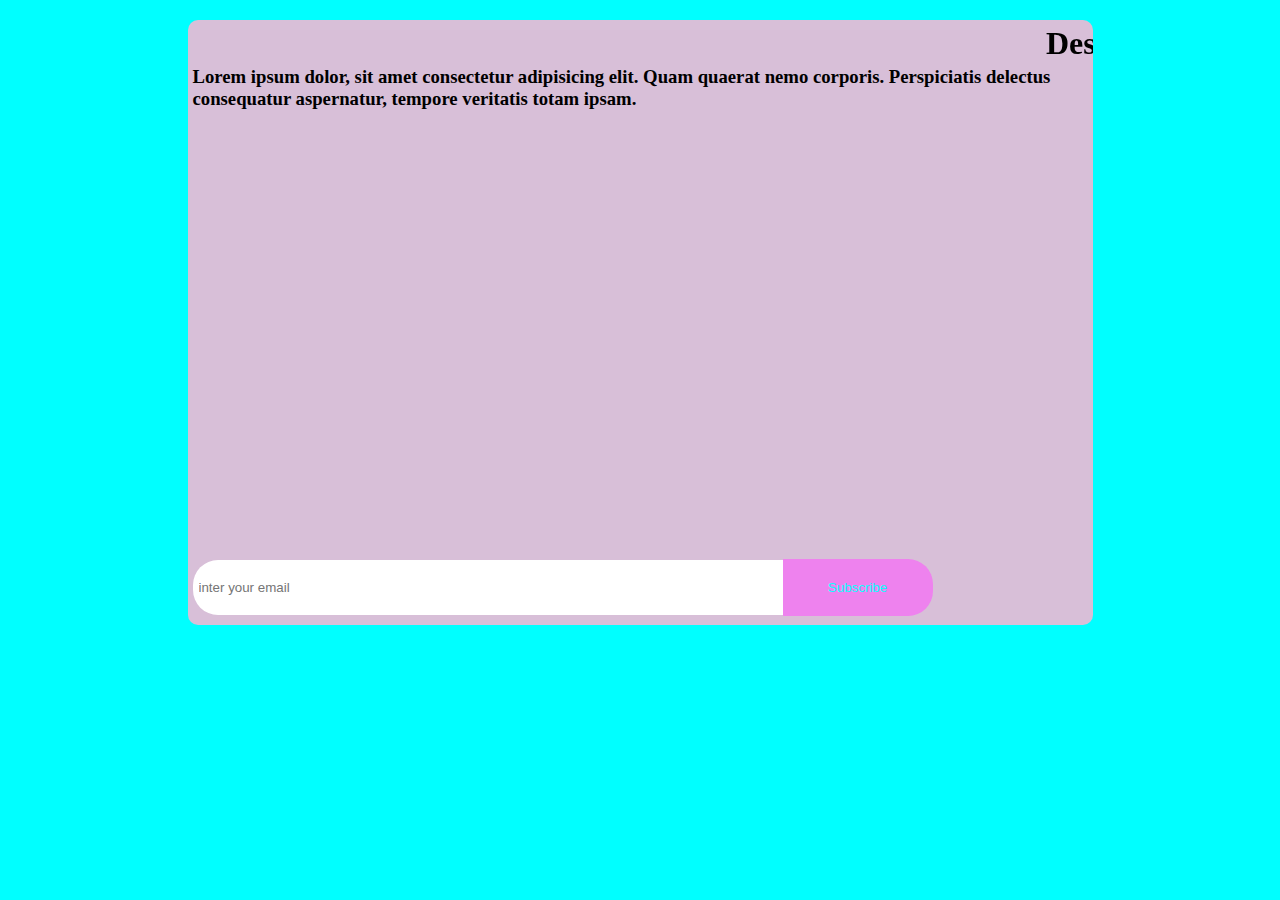
<file: Index.html>
<!DOCTYPE html>
<html lang="en">
<head>
    <meta charset="UTF-8">
    <meta http-equiv="X-UA-Compatible" content="IE=edge">
    <meta name="viewport" content="width=device-width, initial-scale=1.0">
    <title>Document</title>
    <link rel="stylesheet" href="Css/style.css"/>
</head>
<body>
    
      <div >
          <h1></h1>
        
        <div class="div1">
            <marquee><h1>Designing Html and Css.</h1></marquee>

            <h3>Lorem ipsum dolor, sit amet consectetur adipisicing elit. Quam quaerat nemo corporis. Perspiciatis delectus consequatur aspernatur, tempore veritatis totam ipsam.</h3>
            <form>
            <input class="input1" type="email" name="" placeholder="inter your email"/>
            <input class="input2" type="submit" name="" value="Subscribe"/>


            </form>



            


        </div>



      </div>
    
</body>
</html>
</file>
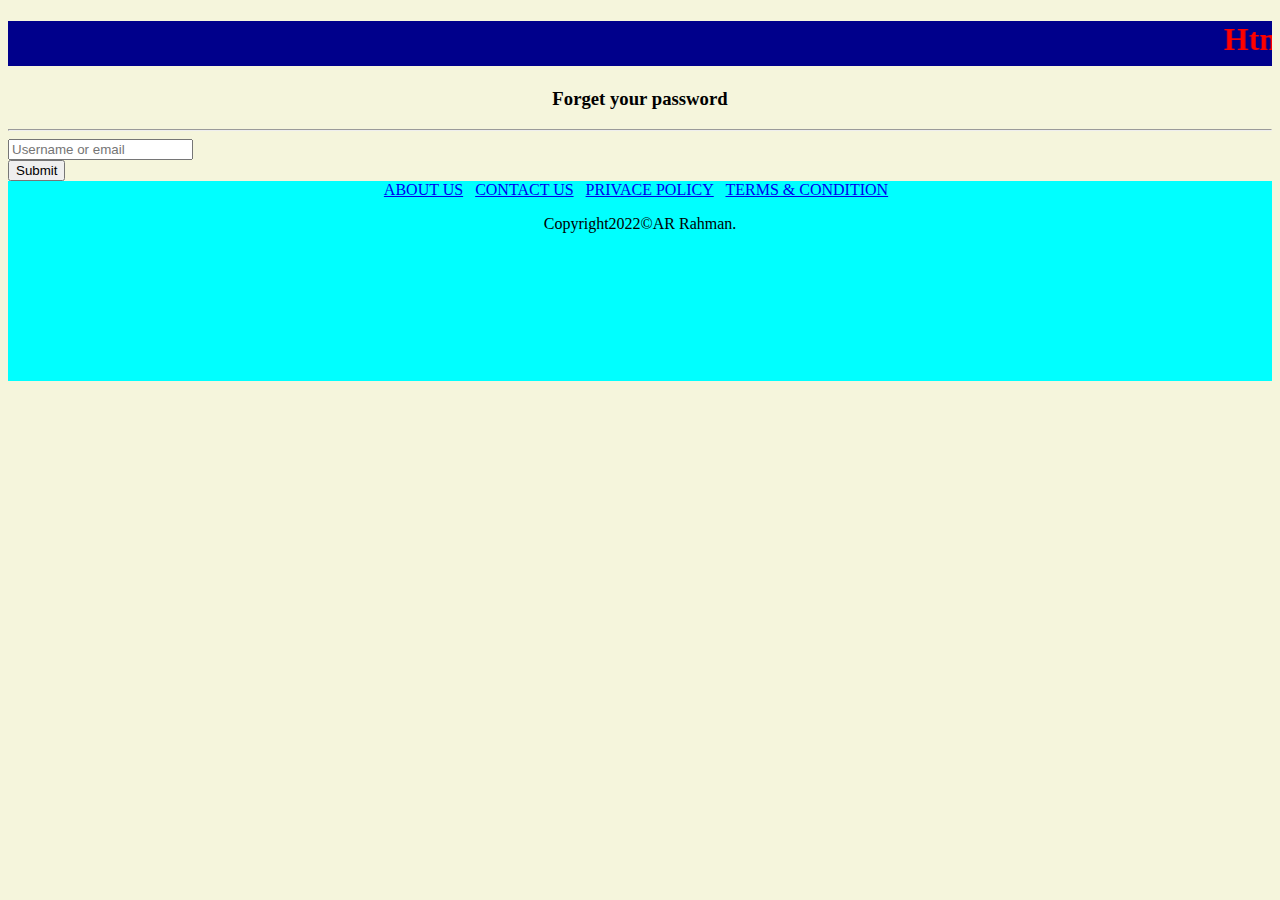
<file: Html/forget.html>
<!DOCTYPE html>
<html lang="en">
<head>
    <meta charset="UTF-8">
    <meta http-equiv="X-UA-Compatible" content="IE=edge">
    <meta name="viewport" content="width=device-width, initial-scale=1.0">
    <title> Forget  </title>
    <link rel="icon" type="Image/x-icon" href="../Image/favicon.ico">
</head>
<body  style="background-color: beige;">
      <h1 style="text-align: center; color: red; background-color: darkblue;"> <marquee>Html </marquee></h1>
      <h3 style="text-align: center;" >  Forget your password </h3><hr/>
      <input type="text" placeholder="Username or email"/><br/>
      <input type="submit"/>

      <footer style="text-align: center; background-color: aqua; height: 200px;">
          
          <a href="#" target="_blank">ABOUT US</a>&ensp;
          <a href="#" target="_blank"> CONTACT US</a>&ensp;
          <a href="#" target="_blank">PRIVACE POLICY</a>&ensp;
          <a href="#" target="_blank">TERMS & CONDITION</a>&ensp;

          <P>Copyright2022&copy;AR Rahman.</P>
        
      </footer>
      
    
</body>
</html>
</file>
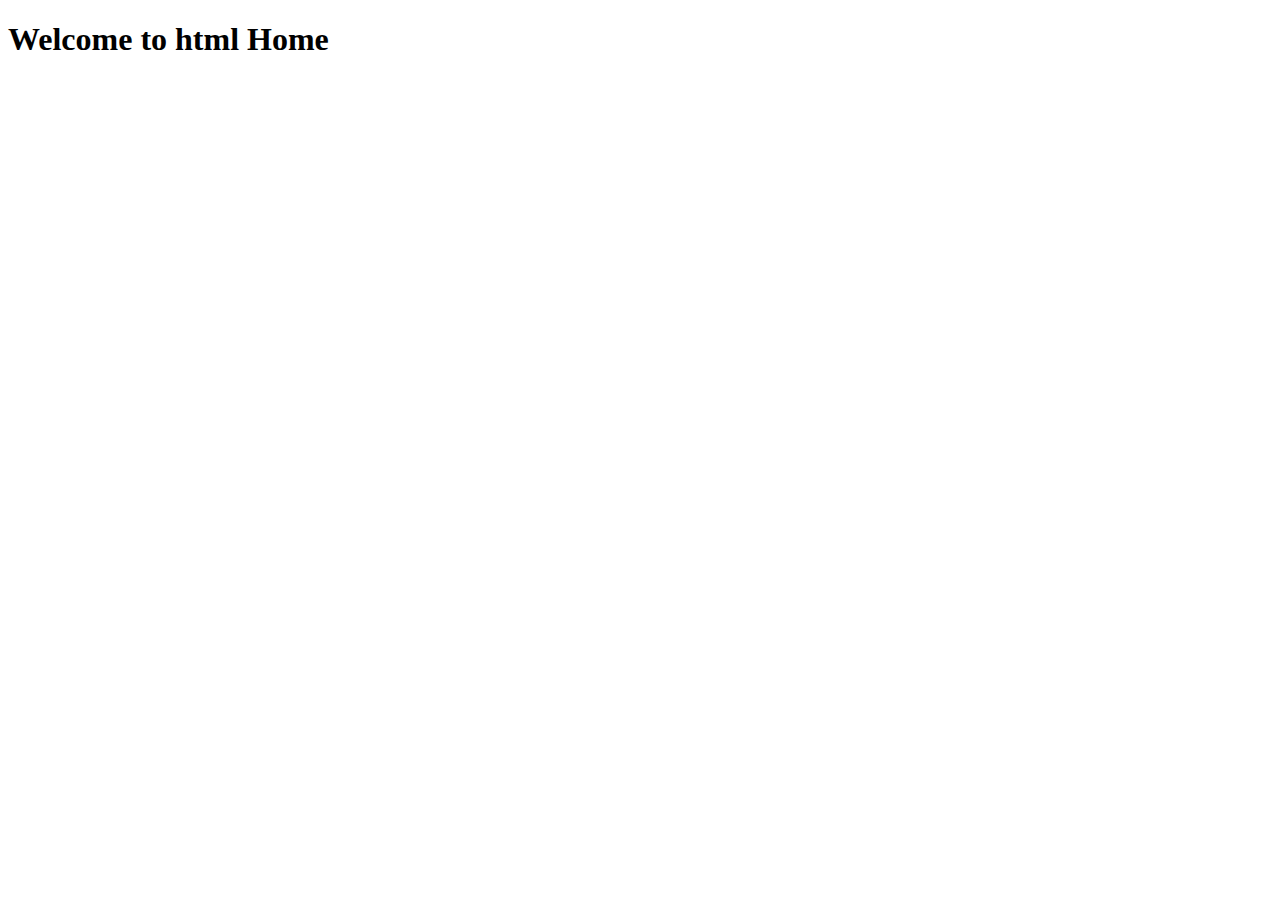
<file: Html/Html Home.html>
<!DOCTYPE html>
<html lang="en">
<head>
    <meta charset="UTF-8">
    <meta http-equiv="X-UA-Compatible" content="IE=edge">
    <meta name="viewport" content="width=device-width, initial-scale=1.0">
    <title>Document</title>
</head>
<body>
      <h1>Welcome to html Home</h1>
</body>
</html>
</file>
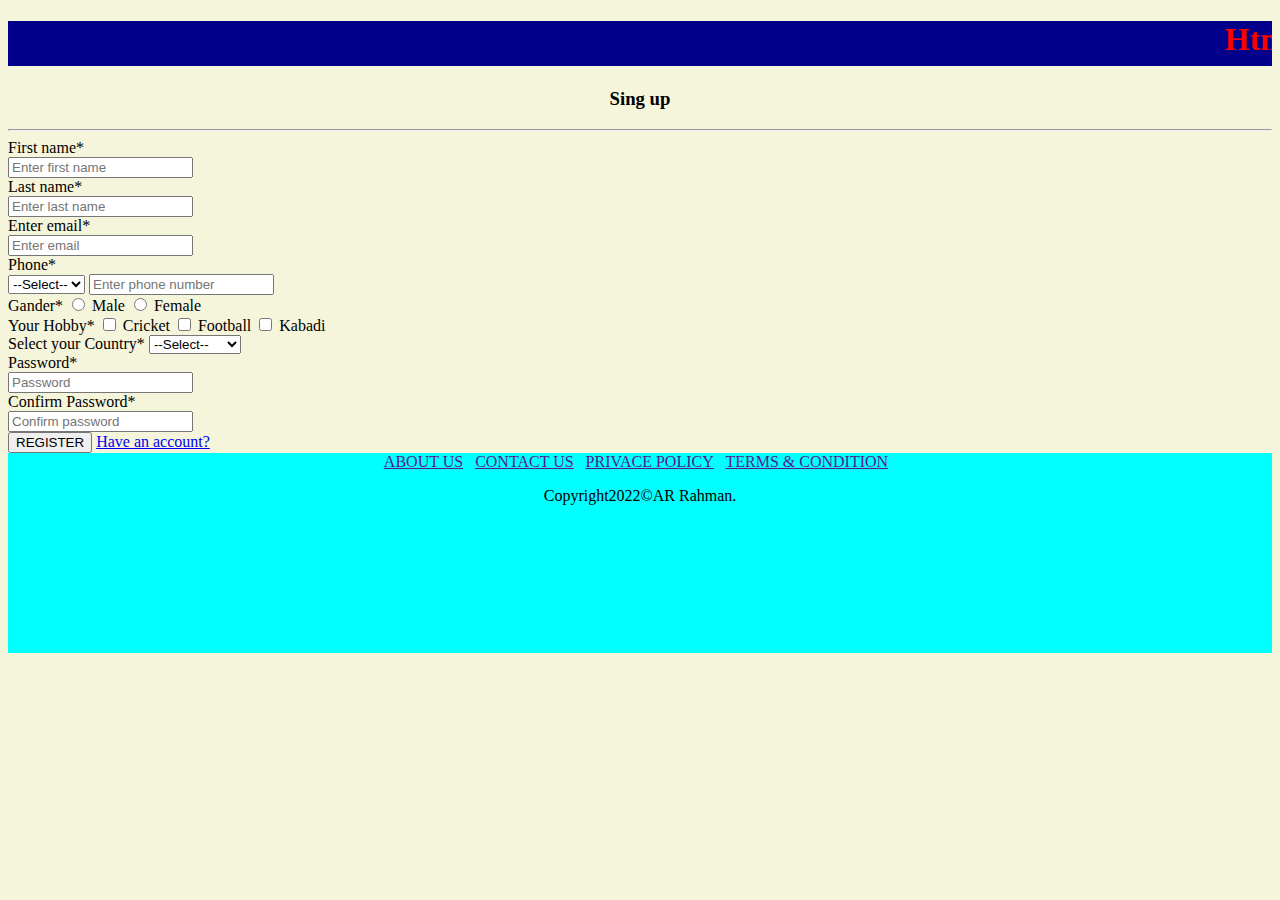
<file: Html/sing up.html>
<!DOCTYPE html>
<html lang="en">
<head>
    <meta charset="UTF-8">
    <meta http-equiv="X-UA-Compatible" content="IE=edge">
    <meta name="viewport" content="width=device-width, initial-scale=1.0">
    <title>Sing Up</title>
    <link rel="icon" type="Image/x-icon" href="../Image/favicon.ico">

</head>
<body style="background-color: beige;">
    <h1 style="text-align: center; color: red; background-color: darkblue;"> <marquee>Html </marquee></h1>
    <h3 style="text-align: center;" >  Sing up </h3><hr/>
      
    
      
    <from>
         <label for="Fname">First name*</label><br/>
         <input type="text" id="Fnamw" name="Fname" placeholder="Enter first name"/><br/>
         <label for="Lname">Last name*</label><br/>
         <input type="text" id="Lname" name="Lname" placeholder="Enter last name"/><br/>
         <label for="Email"> Enter email*</label><br/>
         <input type="email" id="Email" name="Email" placeholder="Enter email"/><br/>
         <label>Phone*</label><br/>
                             
                             <select>
                                    <option>--Select--</option>
                                    <option>+880</option>
                                    <option>+91</option>
                                    <option>+92</option>
                                    <option>+81</option>
                                    <option>+86</option>



                             </select>

         <input type="text"id="" name="" placeholder="Enter phone number"/><br/>
         <label>Gander*</label>
                              <input type="radio" id="Male" name="Gander"/>
                              <label for="Male">Male</label>
                              <input type="radio" id="Female" name="Gander"/>
                              <label for="Female">Female</label>
      
        <br/>
       <label>Your Hobby*</label>
                                 <input type="checkbox"/>
                                 <label>Cricket</label>
                                <input type="checkbox"/>
                                <label>Football</label>
                                <input type="checkbox"/>
                                <label>Kabadi</label><br/>
        <label for="Country name">Select your Country*</label>
                                           <select name="Select your Country" id="Country name">
                                            
                                           <option>--Select--</option>
                                           <option>Banglasesh</option>
                                           <option>India</option>
                                           <option>Pakistan</option>
                                           <option>Japan</option>
                                           <option>China</option>






                                           </select> <br/>
                                           
      
        <label>Password*</label><br/>
        <input type="password" placeholder="Password"><br/>
        <label>Confirm Password*</label><br/>
        <input type="password" placeholder="Confirm password"/><br/>
        <input type="submit" value="REGISTER"/>
        <a href="../Index.html" target="_parent">Have an account?</a>
    </from>

    <footer  style="background-color: aqua; text-align: center; height: 200px;">
            
        <a href="" target="_blank">ABOUT US</a>&ensp;
        <a href="" target="_blank"> CONTACT US</a>&ensp;
        <a href="" target="_blank">PRIVACE POLICY</a>&ensp;
        <a href="" target="_blank">TERMS & CONDITION</a>&ensp;

        <P>Copyright2022&copy;AR Rahman. </P>

    </footer>
    
</body>
</html>
</file>
<file: Css/style.css>
*{
    margin: 0;
    padding: 0;
}
body{

    background-color: aqua;
}
.div1{
     margin:20px auto;
     padding:0;
    background-color: thistle;
    background-position: center;
    width: 900px;
   height: 600px;
   border-radius: 10px;
   padding-left: 5px;
   padding-top: 5px;   

   
    


}
h1{
    
} 

input{

    display: inline;
    margin-top: 50%;
  
    color: #0AFFFF;




}


.input1{
    
    outline: none;
    border: none;
    padding-left:6px;
    height: 55px;
    width: 600px; ;
    border-radius: 25px 0 0 25px;
    

}


.input2{
    outline: none;
    position: relative;
    border: none;
    left: -20px;
    margin: 0;
    width: 150px;
    height: 57px;
    border-radius:0 25px 25px 0;
    background-color: violet;
    /* border-left: none; */

    
    
}

.input1:hover{

    border: none;
    outline: none;
   background-color:#98AFC7;
  



}
.input2:hover{
    border: none;
    background-color:#357EC7;
 
 
 
 }
 .menu{

text-decoration: ;
 }
</file>
